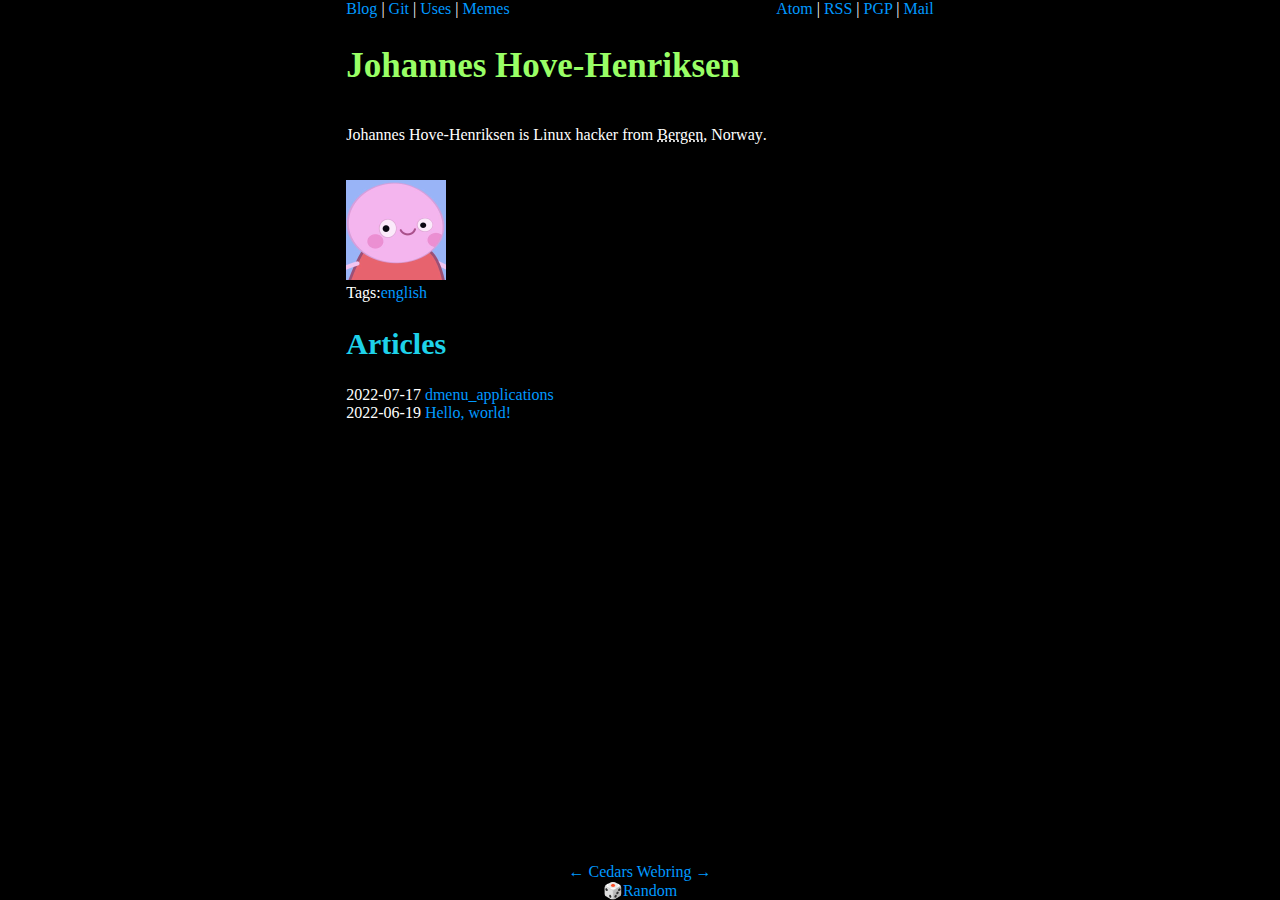
<file: index.html>
<!DOCTYPE html>
<html>
	<head>
		<title></title>
        	<meta charset="UTF-8">
        	<meta name="viewport" content="width=device-width, initial-scale=1">
        	<link rel="icon" href="./ME_400x400.jpg">
        	<link rel="stylesheet" href="./style.css">
        	<meta name="description" content="Johannes Hove-Henriksen">
        	<link rel="alternate" type="application/rss+xml" href="http://t9.no/rss.xml">
        	<link rel="alternate" type="application/atom+xml" href="http://t9.no/atom.xml">
        	<link rel="webmention" href="https://webmention.io/t9.no/webmention">
        	<link rel="pingback" href="https://webmention.io/t9.no/xmlrpc">
		<link rel="authorization_endpoint" href="https://indieauth.com/auth">
		<link rel="token_endpoint" href="https://tokens.indieauth.com/token">
		<link rel="microsub" href="https://aperture.p3k.io/microsub/764">
		<link rel="pgpkey" href="./pgp.asc">
	</head>
<body>
      <div class="h-card">
       <div class="center">
	 <div class="left">
	 	<a href="index.html">Blog</a> |
		<a href="https://github.com/johsjohsjohs" rel="me">Git</a> |
	 	<a href="./uses.html" title="Uses">Uses</a> |
	 	<a href="./memes" title="memes">Memes</a>
	 </div>
	 <div class="right">

		<a href="atom.xml">Atom</a> |
		<a href="rss.xml">RSS</a> |
		<a href="pgp.asc">PGP</a> |
		<a href="mailto:johannes@hove-henriksen.no">Mail</a>
	  </div>
	</div>
<br>
<br>
<a class="u-url" href="http://t9.no"><h1>Johannes Hove-Henriksen</h1></a>

<p class="p-given-name">Johannes</p> <p class="p-family-name">Hove-Henriksen</p> <p>is</p> <p class="p-note">Linux hacker</p> <p>from</p>
<abbr class="p-region" title="Bergen">Bergen</abbr><p>, </p><p class="p-country-name">Norway</p><p>.</p>
<a class="u-email" href="mailto:johannes@hove-henriksen.no" rel="me">johannes@hove-henriksen.no</a>
<div class="p-nickname">johs</div>
<br>
<img class="u-photo" alt="photo of johs" src="./ME_400x400.jpg" width="100" height="100"/>
</div>
<p>Tags:<a href="@english.html">english</a></p><h2>Articles</h2><ul><li>
<div class="h-feed hfeed">
   <div class="p-name site-title">Johannes Hove-Henriksen</div>
      <div class="p-summary site-description">This is a blog about linux open source and suckless stuf i like</div>
  <article class="h-entry hentry">
    <time class="dt-published published" datetime=":45:57-07:00">2022-07-17</time>
      <a class="p-name entry-title" href="dmenu_applications.html">dmenu_applications</a>
    </a>
    <address class="p-author author h-card vcard">
      <a href="https://t9.no" class="u-url url p-name fn" rel="author">johs</a>
    </address>
  </article>
</div>
</li>
<li>
<div class="h-feed hfeed">
   <div class="p-name site-title">Johannes Hove-Henriksen</div>
      <div class="p-summary site-description">This is a blog about linux open source and suckless stuf i like</div>
  <article class="h-entry hentry">
    <time class="dt-published published" datetime=":45:57-07:00">2022-06-19</time>
      <a class="p-name entry-title" href="hello.html">Hello, world!</a>
    </a>
    <address class="p-author author h-card vcard">
      <a href="https://t9.no" class="u-url url p-name fn" rel="author">johs</a>
    </address>
  </article>
</div>
</li>
</ul><div class="web">
	<a title="Go to previous site in webring." href="https://cedars.xyz/previous">←</a>
	<a href="https://cedars.xyz/">Cedars Webring</a>
	<a title="Go to next site in webring." href="https://cedars.xyz/next">→</a>
	<br>
	<a href="https://cedars.xyz/random">🎲Random</a>
</div>
</body></html>
</file>
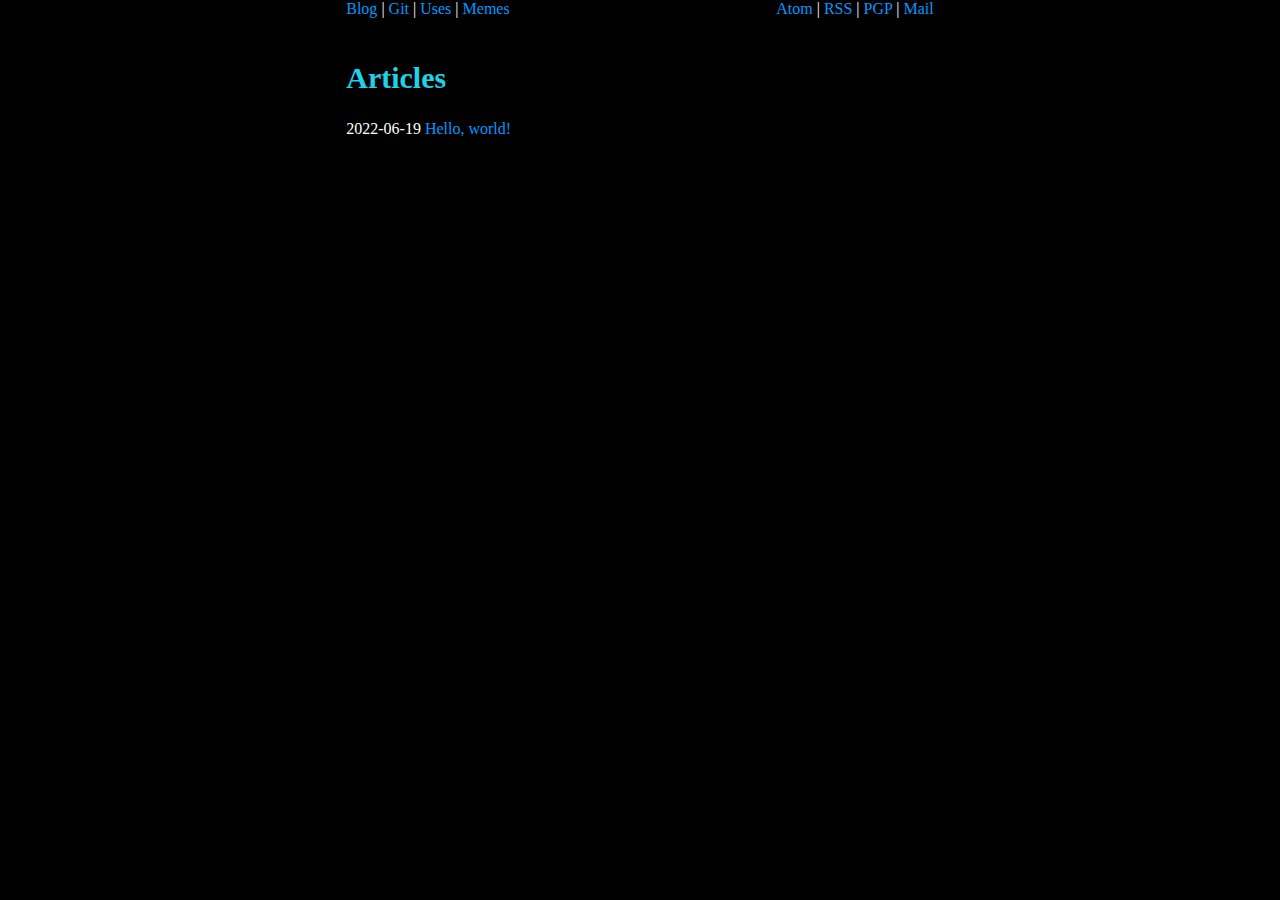
<file: @english.html>
<!DOCTYPE html>
<html>
	<head>
		<title></title>
        	<meta charset="UTF-8">
        	<meta name="viewport" content="width=device-width, initial-scale=1">
        	<link rel="icon" href="./ME_400x400.jpg">
        	<link rel="stylesheet" href="./style.css">
        	<meta name="description" content="Johannes Hove-Henriksen">
        	<link rel="alternate" type="application/rss+xml" href="http://t9.no/rss.xml">
        	<link rel="alternate" type="application/atom+xml" href="http://t9.no/atom.xml">
        	<link rel="webmention" href="https://webmention.io/t9.no/webmention">
        	<link rel="pingback" href="https://webmention.io/t9.no/xmlrpc">
		<link rel="authorization_endpoint" href="https://indieauth.com/auth">
		<link rel="token_endpoint" href="https://tokens.indieauth.com/token">
		<link rel="microsub" href="https://aperture.p3k.io/microsub/764">
		<link rel="pgpkey" href="./pgp.asc">
	</head>
<body>
      <div class="h-card">
       <div class="center">
	 <div class="left">
	 	<a href="index.html">Blog</a> |
		<a href="https://github.com/johsjohsjohs" rel="me">Git</a> |
	 	<a href="./uses.html" title="Uses">Uses</a> |
	 	<a href="./memes" title="memes">Memes</a>
	 </div>
	 <div class="right">

		<a href="atom.xml">Atom</a> |
		<a href="rss.xml">RSS</a> |
		<a href="pgp.asc">PGP</a> |
		<a href="mailto:johannes@hove-henriksen.no">Mail</a>
	  </div>
	</div>
<br>
<br>
<h2>Articles</h2><ul><li>
<div class="h-feed hfeed">
   <div class="p-name site-title">Johannes Hove-Henriksen</div>
      <div class="p-summary site-description">This is a blog about linux open source and suckless stuf i like</div>
  <article class="h-entry hentry">
    <time class="dt-published published" datetime=":45:57-07:00">2022-06-19</time>
      <a class="p-name entry-title" href="hello.html">Hello, world!</a>
    </a>
    <address class="p-author author h-card vcard">
      <a href="https://t9.no" class="u-url url p-name fn" rel="author">johs</a>
    </address>
  </article>
</div>
</li>
</ul></body></html>
</file>
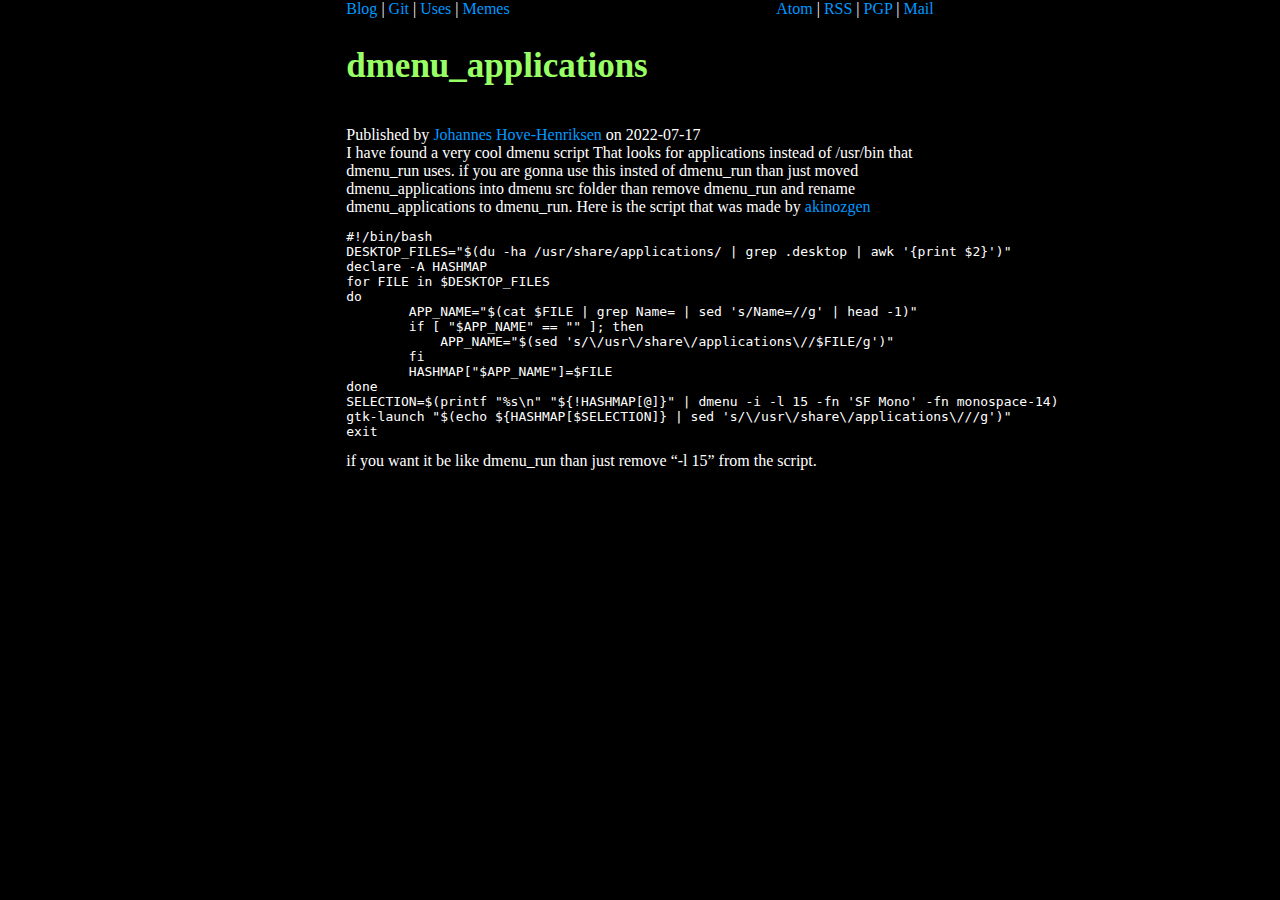
<file: dmenu_applications.html>
<!DOCTYPE html>
<html>
	<head>
		<title></title>
        	<meta charset="UTF-8">
        	<meta name="viewport" content="width=device-width, initial-scale=1">
        	<link rel="icon" href="./ME_400x400.jpg">
        	<link rel="stylesheet" href="./style.css">
        	<meta name="description" content="Johannes Hove-Henriksen">
        	<link rel="alternate" type="application/rss+xml" href="http://t9.no/rss.xml">
        	<link rel="alternate" type="application/atom+xml" href="http://t9.no/atom.xml">
        	<link rel="webmention" href="https://webmention.io/t9.no/webmention">
        	<link rel="pingback" href="https://webmention.io/t9.no/xmlrpc">
		<link rel="authorization_endpoint" href="https://indieauth.com/auth">
		<link rel="token_endpoint" href="https://tokens.indieauth.com/token">
		<link rel="microsub" href="https://aperture.p3k.io/microsub/764">
		<link rel="pgpkey" href="./pgp.asc">
	</head>
<body>
      <div class="h-card">
       <div class="center">
	 <div class="left">
	 	<a href="index.html">Blog</a> |
		<a href="https://github.com/johsjohsjohs" rel="me">Git</a> |
	 	<a href="./uses.html" title="Uses">Uses</a> |
	 	<a href="./memes" title="memes">Memes</a>
	 </div>
	 <div class="right">

		<a href="atom.xml">Atom</a> |
		<a href="rss.xml">RSS</a> |
		<a href="pgp.asc">PGP</a> |
		<a href="mailto:johannes@hove-henriksen.no">Mail</a>
	  </div>
	</div>
<br>
<br>
<article class="h-entry">
  <h1 class="p-name">dmenu_applications</h1>
	   <p>Published by <a class="p-author h-card" href="">Johannes Hove-Henriksen</a> on <time class="dt-published" datetime="2013-06-13 12:00:00">2022-07-17</time></p>
    <div class="e-content">

<p>I have found a very cool dmenu script That looks for applications instead of /usr/bin that dmenu_run uses. if you are gonna use this insted of dmenu_run than just moved dmenu_applications into dmenu src folder than remove dmenu_run and rename dmenu_applications to dmenu_run.</p>

<p>Here is the script that was made by <a href="https://github.com/akinozgen/dmenu_applications">akinozgen</a></p>

<pre><code class="bash">#!/bin/bash
DESKTOP_FILES="$(du -ha /usr/share/applications/ | grep .desktop | awk '{print $2}')"
declare -A HASHMAP
for FILE in $DESKTOP_FILES
do
        APP_NAME="$(cat $FILE | grep Name= | sed 's/Name=//g' | head -1)"
        if [ "$APP_NAME" == "" ]; then
            APP_NAME="$(sed 's/\/usr\/share\/applications\//$FILE/g')"
        fi
        HASHMAP["$APP_NAME"]=$FILE
done
SELECTION=$(printf "%s\n" "${!HASHMAP[@]}" | dmenu -i -l 15 -fn 'SF Mono' -fn monospace-14)
gtk-launch "$(echo ${HASHMAP[$SELECTION]} | sed 's/\/usr\/share\/applications\///g')"
exit
</code></pre>

<p>if you want it be like dmenu_run than just remove &ldquo;-l 15&rdquo; from the script.</p>
 </div>
</article>
</body></html>
</file>
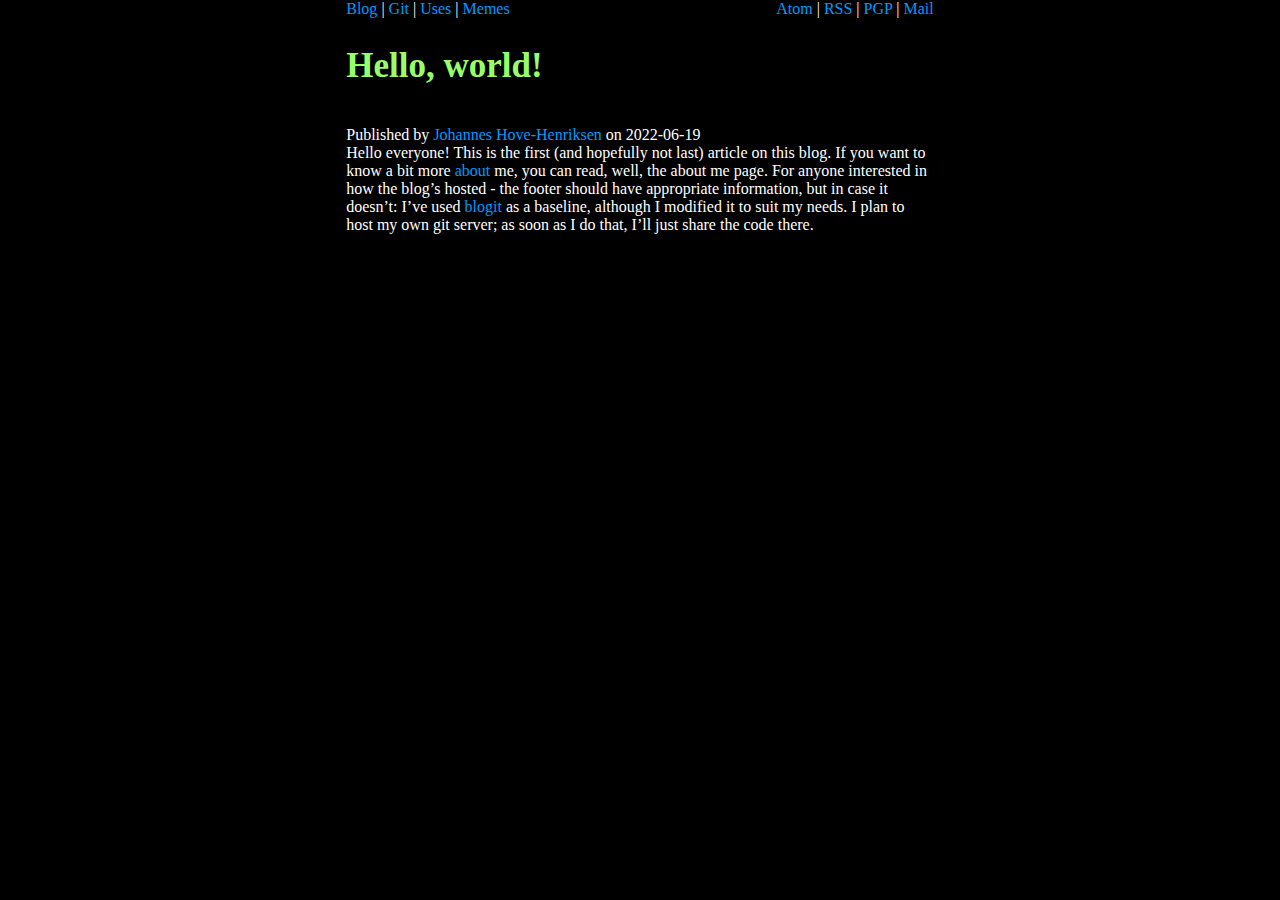
<file: hello.html>
<!DOCTYPE html>
<html>
	<head>
		<title></title>
        	<meta charset="UTF-8">
        	<meta name="viewport" content="width=device-width, initial-scale=1">
        	<link rel="icon" href="./ME_400x400.jpg">
        	<link rel="stylesheet" href="./style.css">
        	<meta name="description" content="Johannes Hove-Henriksen">
        	<link rel="alternate" type="application/rss+xml" href="http://t9.no/rss.xml">
        	<link rel="alternate" type="application/atom+xml" href="http://t9.no/atom.xml">
        	<link rel="webmention" href="https://webmention.io/t9.no/webmention">
        	<link rel="pingback" href="https://webmention.io/t9.no/xmlrpc">
		<link rel="authorization_endpoint" href="https://indieauth.com/auth">
		<link rel="token_endpoint" href="https://tokens.indieauth.com/token">
		<link rel="microsub" href="https://aperture.p3k.io/microsub/764">
		<link rel="pgpkey" href="./pgp.asc">
	</head>
<body>
      <div class="h-card">
       <div class="center">
	 <div class="left">
	 	<a href="index.html">Blog</a> |
		<a href="https://github.com/johsjohsjohs" rel="me">Git</a> |
	 	<a href="./uses.html" title="Uses">Uses</a> |
	 	<a href="./memes" title="memes">Memes</a>
	 </div>
	 <div class="right">

		<a href="atom.xml">Atom</a> |
		<a href="rss.xml">RSS</a> |
		<a href="pgp.asc">PGP</a> |
		<a href="mailto:johannes@hove-henriksen.no">Mail</a>
	  </div>
	</div>
<br>
<br>
<article class="h-entry">
  <h1 class="p-name">Hello, world!</h1>
	   <p>Published by <a class="p-author h-card" href="">Johannes Hove-Henriksen</a> on <time class="dt-published" datetime="2013-06-13 12:00:00">2022-06-19</time></p>
    <div class="e-content">

<p>Hello everyone! This is the first (and hopefully not last) article on this blog. If you want to know a bit more <a href="https://t9.no/about.html">about</a> me, you can read, well, the about me page. For anyone interested in how the blog’s hosted - the footer should have appropriate information, but in case it doesn’t: I’ve used <a href="https://pedantic.software/git/blogit/">blogit</a> as a baseline, although I modified it to suit my needs. I plan to host my own git server; as soon as I do that, I’ll just share the code there.</p>
 </div>
</article>
</body></html>
</file>
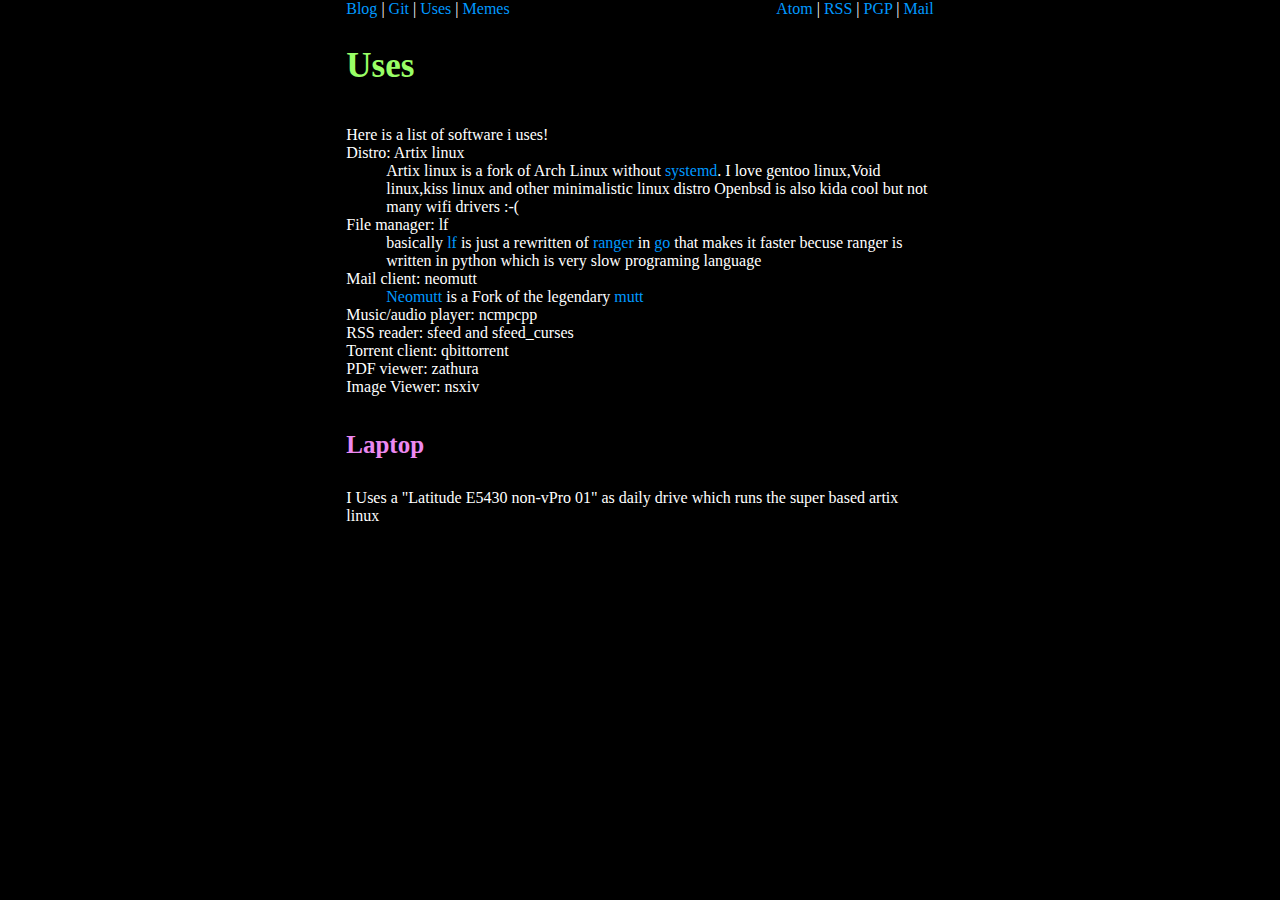
<file: uses.html>
<!DOCTYPE html>
<html>
	<head>
		<title></title>
        	<meta charset="UTF-8">
        	<meta name="viewport" content="width=device-width, initial-scale=1">
        	<link rel="icon" href="./ME_400x400.jpg">
        	<link rel="stylesheet" href="./style.css">
        	<meta name="description" content="Johannes Hove-Henriksen">
        	<link rel="alternate" type="application/rss+xml" href="http://t9.no/rss.xml">
        	<link rel="alternate" type="application/atom+xml" href="http://t9.no/atom.xml">
        	<link rel="webmention" href="https://webmention.io/t9.no/webmention">
        	<link rel="pingback" href="https://webmention.io/t9.no/xmlrpc">
		<link rel="authorization_endpoint" href="https://indieauth.com/auth">
		<link rel="token_endpoint" href="https://tokens.indieauth.com/token">
		<link rel="microsub" href="https://aperture.p3k.io/microsub/764">
		<link rel="pgpkey" href="./pgp.asc">
	</head>
<body>
      <div class="h-card">
       <div class="center">
	 <div class="left">
	 	<a href="index.html">Blog</a> |
		<a href="https://github.com/johsjohsjohs" rel="me">Git</a> |
	 	<a href="./uses.html" title="Uses">Uses</a> |
	 	<a href="./memes" title="memes">Memes</a>
	 </div>
	 <div class="right">

		<a href="atom.xml">Atom</a> |
		<a href="rss.xml">RSS</a> |
		<a href="pgp.asc">PGP</a> |
		<a href="mailto:johannes@hove-henriksen.no">Mail</a>
	  </div>
	</div>
<br>
<br>
<article class="h-entry">
  <h1 class="p-name">Uses</h1>
    <div class="e-content">
     <dl>
     <dt>Here is a list of software i uses!</dt>
     <dt>Distro: Artix linux</dt>
     <dd>Artix linux is a fork of Arch Linux without <a href="https://suckless.org/sucks/systemd/">systemd</a>. I love gentoo linux,Void linux,kiss linux and other minimalistic linux distro Openbsd is also kida cool but not many wifi drivers :-(</dd>
     <dt>File manager: lf</dt>
     <dd>basically <a href="https://github.com/gokcehan/lf">lf</a> is just a rewritten of <a href="https://github.com/ranger/ranger">ranger</a> in <a href="https://go.dev/">go</a> that makes it faster becuse ranger is written in python which is very slow programing language</dd>
     <dt>Mail client: neomutt</dt>
     <dd><a href="https://neomutt.org">Neomutt</a> is a Fork of the legendary <a href="http://www.mutt.org/">mutt</a></dd>
     <dt>Music/audio player: ncmpcpp</dt>
     <dt>RSS reader: sfeed and sfeed_curses</dt>
     <dt>Torrent client: qbittorrent</dt>
     <dt>PDF viewer: zathura</dt>
     <dt>Image Viewer: nsxiv</dt>
     </dl>
     <h3>Laptop</h3>

     <p>I Uses a "Latitude E5430 non-vPro 01" as daily drive which runs the super based artix linux</p>

 </div>
</article>
</body></html>
</file>
<file: style.css>
body {
    display: block;
    background-color: black;
    margin: 0px auto;
    max-width: 80ex;
}
h1 {
    color: #99ff66; /* Neon green */
    font-size: 35px;
    margin-top: 10px;
    margin-bottom: 40px;
}
h2, h3, h4, h5 {
    color: white;
}
dl, dt, dd {
    color: white;
}
.h-card p {
    display:inline
}
.u-url {
    color: #99ff66; /* Neon green */

}
h2 {
    color: #1ed2ea;
    font-size: 30px;
    margin-bottom: 25px;
}
h3 {
    color: #ec89f1;
    font-size: 25px;
    margin-top: 35px;
    margin-bottom: 30px;
}
h4 {
    color: #ffcc66;
    text-align: center;
    font-size: 20px;
    margin-bottom: 25px;
}
td {
    color: white;
}
a, p, b {
    margin: 0;
    padding: 0;
}
a {
    text-decoration: none;
    color: #0099ff;
}
a:hover {
    color: #00ffff;
}
p, abbr, b, li, code, figcaption {
    color: #ffffff;
}
li, ul{
    list-style-type: none;
    padding: 0;
    margin: 0;

}
.u-email {
    display: none;
}
.site-title {
    display: none;

}
.site-description {
    display: none;

}
.author {
    visibility:hidden;
    display: inline-block;
}
.left{
    float:left;
    color: white;

}
.right {
    float: right;
    color: white;

}
.web {
    position: absolute;
    bottom: 0;
    left: 0;
    width: 100%;
    text-align: center;
}
</file>
